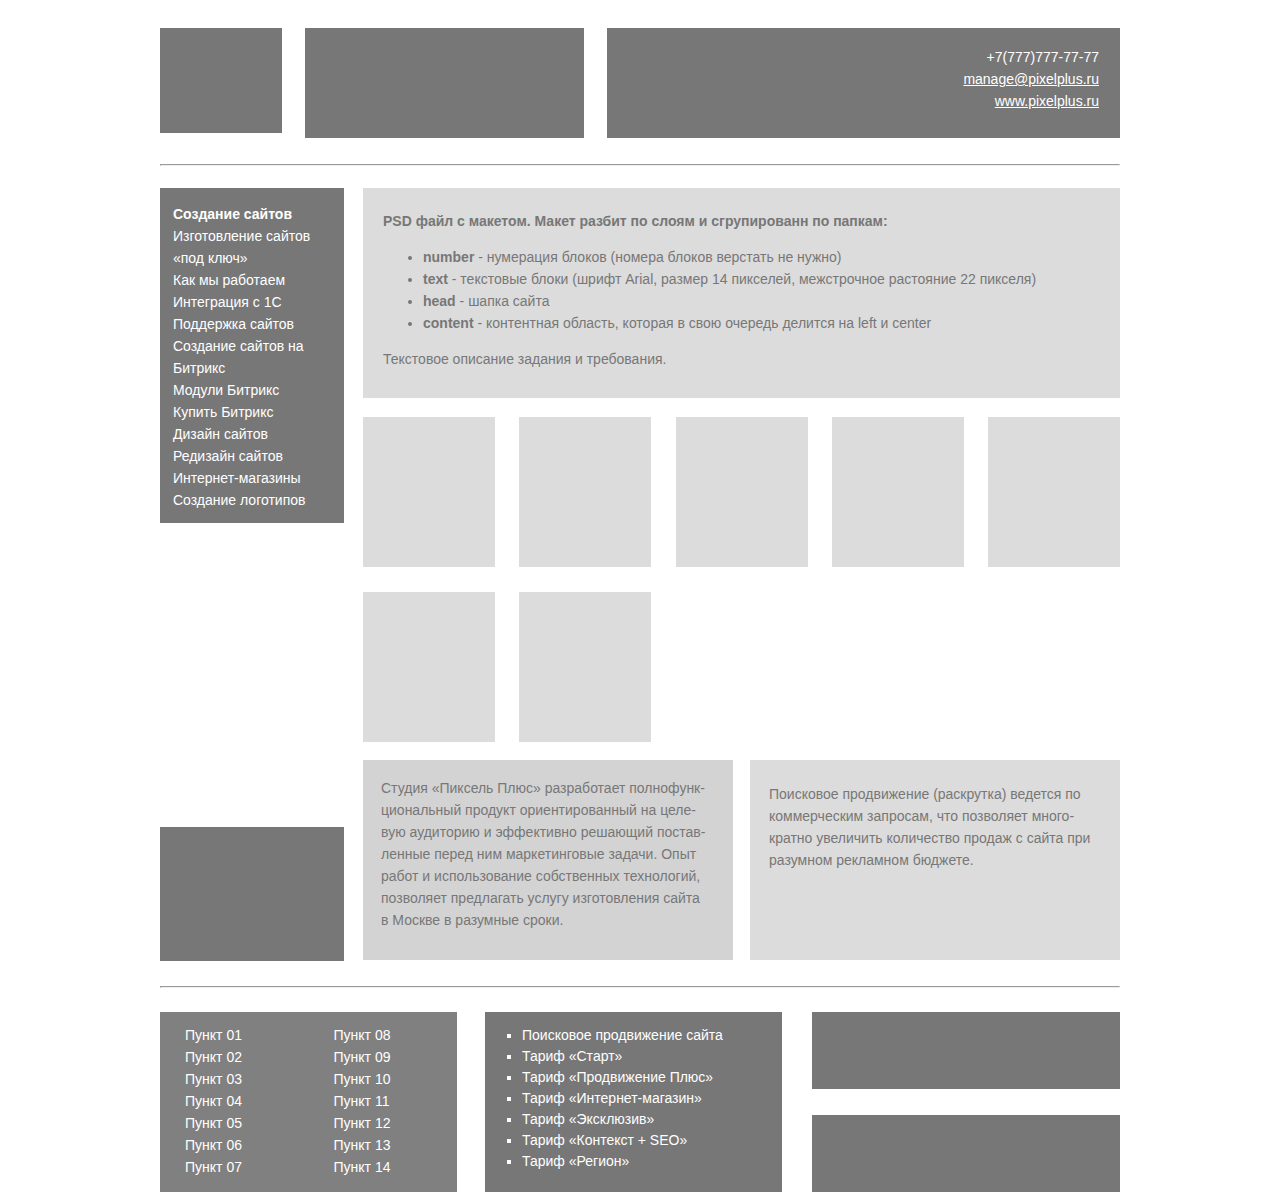
<file: index.html>
<!DOCTYPE>
<html>
	<head>
		<meta http-equiv="Content-Type" content="text/html; charset=utf-8">

		<title>HTML1</title>
		<link href="css/style.css" rel="stylesheet" type="text/css">
	</head>
	<body>
		<div class="content">
               		<div class="head">
				<div class="Block1">
					<img src="image/1.png" width="122px" heigth="110px" alt="image1" title="image1">
				</div>
				<div class="Block3">
					<div class="contact">
						+7(777)777-77-77<br>
						<a href="#">manage@pixelplus.ru </a><br> 
						<a href="#">www.pixelplus.ru</a>
					</div>
				</div>
				<div class="Block2"></div>
			</div>	
	            	<div class="line1">
                		<hr>
            		</div>
			<div class="midle">
				<div class="left">
					<div class="Block4">
						<div class="Block4text">
							<ul class="ul1"> 
								<li><b>Создание сайтов</b></li>
								<li>Изготовление сайтов «под ключ»</li>
								<li>Как мы работаем</li>
                               					<li>Интеграция с 1С</li>
                                				<li>Поддержка сайтов</li>
                                				<li>Создание сайтов на Битрикс</li>
                                				<li>Модули Битрикс</li>
                                				<li>Купить Битрикс</li>
                                				<li>Дизайн сайтов</li>
                                				<li>Редизайн сайтов</li>
                                				<li>Интернет-магазины</li>
                                				<li>Создание логотипов</li>
							</ul>
						</div>
					</div>
					<div class="Block7">
						<img src="image/1.png" width="184px" height="134px" alt="image7" title="image7" align="bottom">	
					</div>
				</div>
				<div class="right">
					<div class="Block5">
						<div class="Block5text">
							<b>PSD файл с макетом. Макет разбит по слоям и сгрупированн по папкам: </b>
                            					<ul class="ul2">
                                					<li><b>number</b> - нумерация блоков (номера блоков верстать не нужно)</li>
                                					<li><b>text</b> - текстовые блоки (шрифт Arial, размер 14 пикселей, межстрочное растояние 22 пикселя)</li>
                                					<li><b>head</b> - шапка сайта</li>
                                					<li><b>content</b> - контентная область, которая в свою очередь делится на left  и center</li>
                            					</ul>
                        				Текстовое описание задания и требования.
						</div>
					</div>
					<div class="Block6">
						<div class="layer1">
							<img src="image/6.png" alt="image6" title="image6">
							<img src="image/6.png" alt="image6" title="image6">
							<img src="image/6.png" alt="image6" title="image6">
							<img src="image/6.png" alt="image6" title="image6">
							<img src="image/6.png" alt="image6" title="image6">
						</div>
						<div class="layer2">
							<img src="image/6.png" alt="image6" title="image6">
							<img src="image/6.png" alt="image6" title="image6">
						</div>
					</div>
					<div class="down">
						<div class="Block8">
							<div class="Block8text">
							Студия «Пиксель Плюс» разработает полнофунк- циональный продукт ориентированный на целе- вую аудиторию и эффективно решающий постав- ленные перед ним маркетинговые задачи. Опыт работ и использование собственных технологий, позволяет предлагать услугу изготовления сайта в Москве в разумные сроки.
							</div>
						</div>
						<div class="Block9">
							<div class="Block9text">
							Поисковое продвижение (раскрутка) ведется по коммерческим запросам, что позволяет много- кратно увеличить количество продаж с сайта при разумном рекламном бюджете.
							</div>
						</div>
					</div>
				</div>
			</div>
			<div class="line2">
        			<hr>
        		</div>
			<div class="foot">
				<div class="Block10">
					<div class="Block10text">
						<li>Пункт 01</li>
                        			<li>Пункт 02</li>
                        			<li>Пункт 03</li>
                        			<li>Пункт 04</li>
                        			<li>Пункт 05</li>
                        			<li>Пункт 06</li>
                        			<li>Пункт 07</li>
                        			<li>Пункт 08</li>
                        			<li>Пункт 09</li>
                        			<li>Пункт 10</li>
                        			<li>Пункт 11</li>
                        			<li>Пункт 12</li>
                        			<li>Пункт 13</li>
                        			<li>Пункт 14</li>
					</div>	
				</div>
				<div class="foot-right">
					<div class="Block12"></div>
					<div class="Block13">
						<img src="image/1.png" width="308px" height="77px" alt="image13" title="image13">
					</div>
				</div>
				<div class="Block11">
					<ul>
                            			<li>Поисковое продвижение сайта</li>
                            			<li>Тариф «Старт»</li>
                            			<li>Тариф «Продвижение Плюс»</li>
                            			<li>Тариф «Интернет-магазин»</li>
                            			<li>Тариф «Эксклюзив»</li>
                            			<li>Тариф «Контекст + SEO»</li>
                            			<li>Тариф «Регион»</li>
                            </ul>
				</div>
			</div>
		</div>
	</body>
</html>
</file>
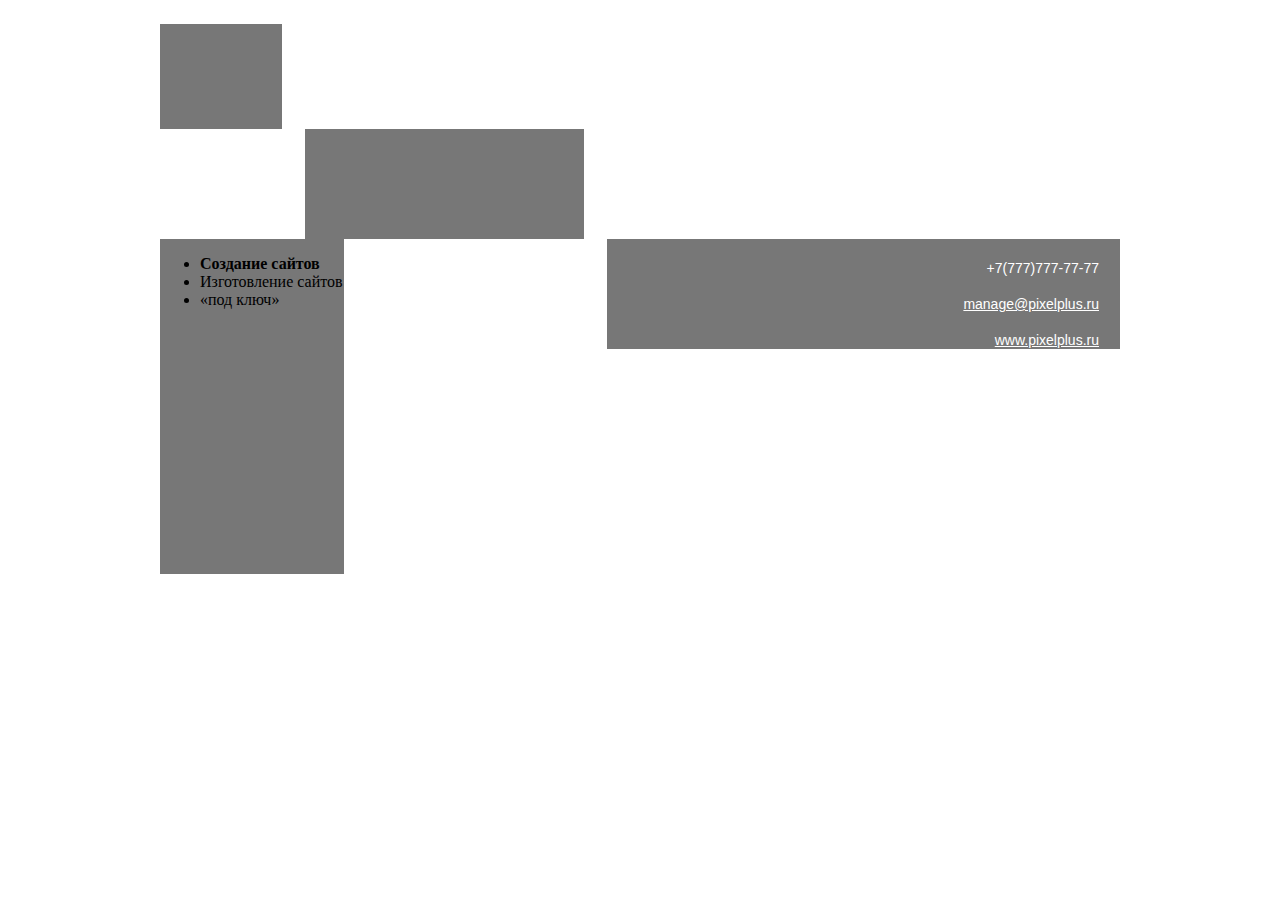
<file: html/main.html>
<!DOCTYPE>
<html>
	<head>
		<meta http-equiv="Content-Type" content="text/html; charset=utf-8">

		<title>HTML1</title>
		<link href="../css/style.css" rel="stylesheet" type="text/css">
	</head>
	<body>
		
		<div class="content">
               		<div class="header">
					<img src="../image/1.png" width="122" heigth="110" alt="img1" title="image 1">
				<div class="Block2">
					
				</div>
				<div class="Block3">
					<div class="contact">
						<p>+7(777)777-77-77</p>
						<p><a href="manager@pixelplus.ru">manage@pixelplus.ru </a> </p>
						<p><a href="www.pixelplus.ru">www.pixelplus.ru</a></p>
					</div>
				</div>

			</div>
			<div class="leftcol">
				<div class="Block4">
					<ul type=" "> 
						<li><b>Создание сайтов</b></li>
						<li>Изготовление сайтов</li>
						<li>«под ключ»</li>
					</ul>
				</div>
			</div>
		</div>
	</body>
</html>
</file>
<file: css/style.css>
body{
}
.content{
	width: 960px;
	padding: 0px 10px 0px 10px;
	margin: 0 auto;
	margin-top: 24px;
}
.head{
	height: 117px;
	margin-top: 28px;
}
.Block1{
	float: left;
}
.Block2{
	margin: 0 606px 0 145px;
	float: center;
	width: 279px;
	height: 110px;
	background:#777777;
}
.Block3{
	width: 513px;
	height: 110px;
	float: right;
	background:#777777;
}
.contact{
	width: 142px;
	height: 58px;
	color:#FFFFFF;
	text-align: right;
	font-family: "Arial";
	font-size: 14px;
	font-weight: 400;
	font-style: normal;
	letter-spacing: normal;
	line-height:22px;
	margin-top: 18px;
	margin-right: 22px;
	margin-left: 350px;
}
a{
	color:#FFFFFF;
}
.ul1 {
	list-style-type: none;
}
.line1{
	margin-top: 19px;
}
.midle{
	width: 960px;
	height: 773px;
	margin-top: 22px;
}
.left{
	float: left;
	display: flex;
	flex-direction: column;
	justify-content: space-between;
	width: 184px;
	height:773px;

}
.Block4{
	float: left;
	width: 184px;
	height: 335px;
	background:#777777;
}
.Block4text{
	width: 178px;
	height: 299px;
    	color: #ffffff;
    	font-family: "Arial";
    	font-size: 14px;
    	font-weight: 400;
    	font-style: normal;
    	letter-spacing: normal;
    	line-height: 22px;
    	text-align: left;
    	margin-top: 15px;
    	margin-left: -27px;
}
.Block7{
	margin: auto 0 0;
}
.right{
	float: right;
    	width: 757px;
}
.Block5{
	float: right;
    	width: 757px;
    	height: 210px;
    	background-color:#DCDCDC;
}
.Block5text{
	width: 666px;
    	height: 168px;
    	color: #777777;
    	font-family: Arial;
    	font-size: 14px;
	font-weight: 400;
    	font-style: normal;
    	letter-spacing: normal;
    	line-height: 22px;
    	text-align: left;
    	margin-top: 22px;
    	margin-left: 20px;
}
.Block6{
	float: right;
    	width: 757px;
    	height: 325px;
    	margin-top: 19px;
}
.layer1{
    display: flex;
    justify-content: space-between;
    flex-wrap: wrap;
}
.layer2{
	width: 288.25px;
	height: 151px;
	display: flex;
	justify-content: right;
	flex-wrap: wrap;
	justify-content: space-between;
	margin-top: 24.25px;
}
.down{
	width: 757px;
	height: 200px;
	margin-top: 572px;
}
.Block8{
	float: left;
	width: 370px;
	height: 200px;
	background-color: lightgrey;
}
.Block8text{
	width: 329px;
	height: 145px;
	color: #777777;
	font-family: "Arial";
	font-size: 14px;
	font-weight: 400;
	font-style: normal;
	letter-spacing: normal;
	line-height: 22px;
	text-align: left;
	margin-top: 17px;
	margin-left: 18px;
}	
.Block9{
	float: right;
	width: 370px;
	height: 200px;
	background-color:#DCDCDC;
}
.Block9text{
	width: 327px;
	height: 79px;
	color: #777777;
	font-family: "Arial";
	font-size: 14px;
	font-weight: 400;
	font-style: normal;
	letter-spacing: normal;
	line-height: 22px;
	text-align: left;
	margin-top: 23px;
	margin-left: 19px;
}
.line2{
	margin-top: 25px;
}
.foot{
	width: 960px;
	height: 180px;
	margin: 0 auto;
	margin-top: 24px;
}
.Block10{
	width: 297px;
	height: 180px;
	background-color: grey;
	float: left;
}
.Block10text li{
	list-style-type: none;
	margin-right: 75px;
}
.Block10text{
	width: 297px;
	height: 165px;
	color: #ffffff;
	font-family: "Arial";
	font-size: 14px;
	font-weight: 400;
	font-style: normal;
	letter-spacing: normal;
	line-height: 22px;
	text-align: left;
	display: flex;
	flex-flow: column wrap;
	margin-top: 12px;
	margin-left: 25px;
}
.foot-right{
	width: 308px;
	height: 180px;
	float: right;
}
.Block12{
	width: 308px;
	height: 77px;
	background-color:#777777;
}
.Block13{
	margin-top: 26px;
}
.Block11 ul{
	padding: 13px 0 0 37px;
	list-style-type: square;
	width: 220px;
	height: 146px;
	color: #ffffff;
	font-family: "Arial";
	font-size: 14px;
	line-height: 20px;
	font-weight: lighter;
	text-align: left;
	font-style: normal;
	letter-spacing: normal;
	display: flex;
	flex-flow: column wrap;
	justify-content: space-between;
}
.Block11{
	width: 297px;
	height: 180px;
	background-color:#777777;
	margin: 0 336px 0 325px;
}
</file>
